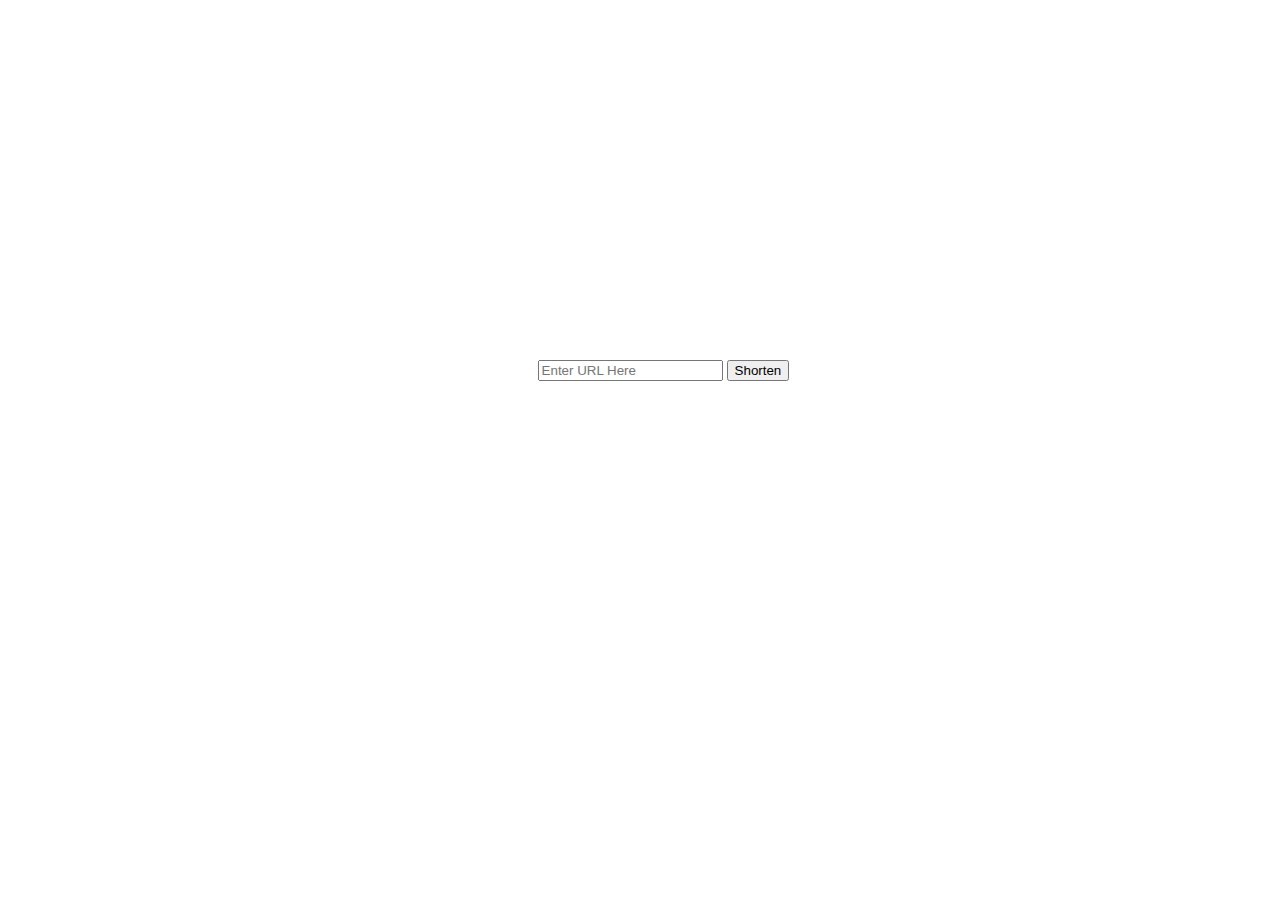
<file: URLShortener/templates/index.html>
<!DOCTYPE html>
<html lang="en">
<head>
    <meta charset="UTF-8">
    <title>URL Shortener</title>
</head>
<body>

    <div class="center">
        <input type="text" id="url" name="url" placeholder="Enter URL Here">
        <button type="submit"> Shorten </button>
        <p id="msg"></p>
    </div>

    <script>
        const btn = document.querySelector('button');

        function shortenURL() {
          const xhr = new XMLHttpRequest();
          const url = "http://localhost:8000/shorten";  // TODO: put in config
          xhr.open('POST', url, true);
          xhr.setRequestHeader("Content-type", "application/json");

          const url_to_shorten = document.getElementById('url').value
          const payload = JSON.stringify({"url": url_to_shorten})

          xhr.onreadystatechange = function() {
            if (xhr.readyState == XMLHttpRequest.DONE) {
                data = JSON.parse(xhr.responseText)
                var msg = ""
                if (xhr.status == 400) {
                    document.getElementById('msg').innerHTML = data['msg'];
                } else {
                    const shorten_url = data['shorten_url']
                    document.getElementById('msg').innerHTML =
                        url_to_shorten + " is converted to <a target='_blank' rel='noopener noreferrer' href='" + shorten_url + "'>" + shorten_url + "</a>";
                }
            }
          }
          xhr.send(payload)
        }

        btn.addEventListener('click', function(){
            shortenURL();
        })
    </script>

    <style>
        .center {
          position: absolute;
          left: 42%;
          top: 40%;
        }
    </style>

</body>
</html>
</file>
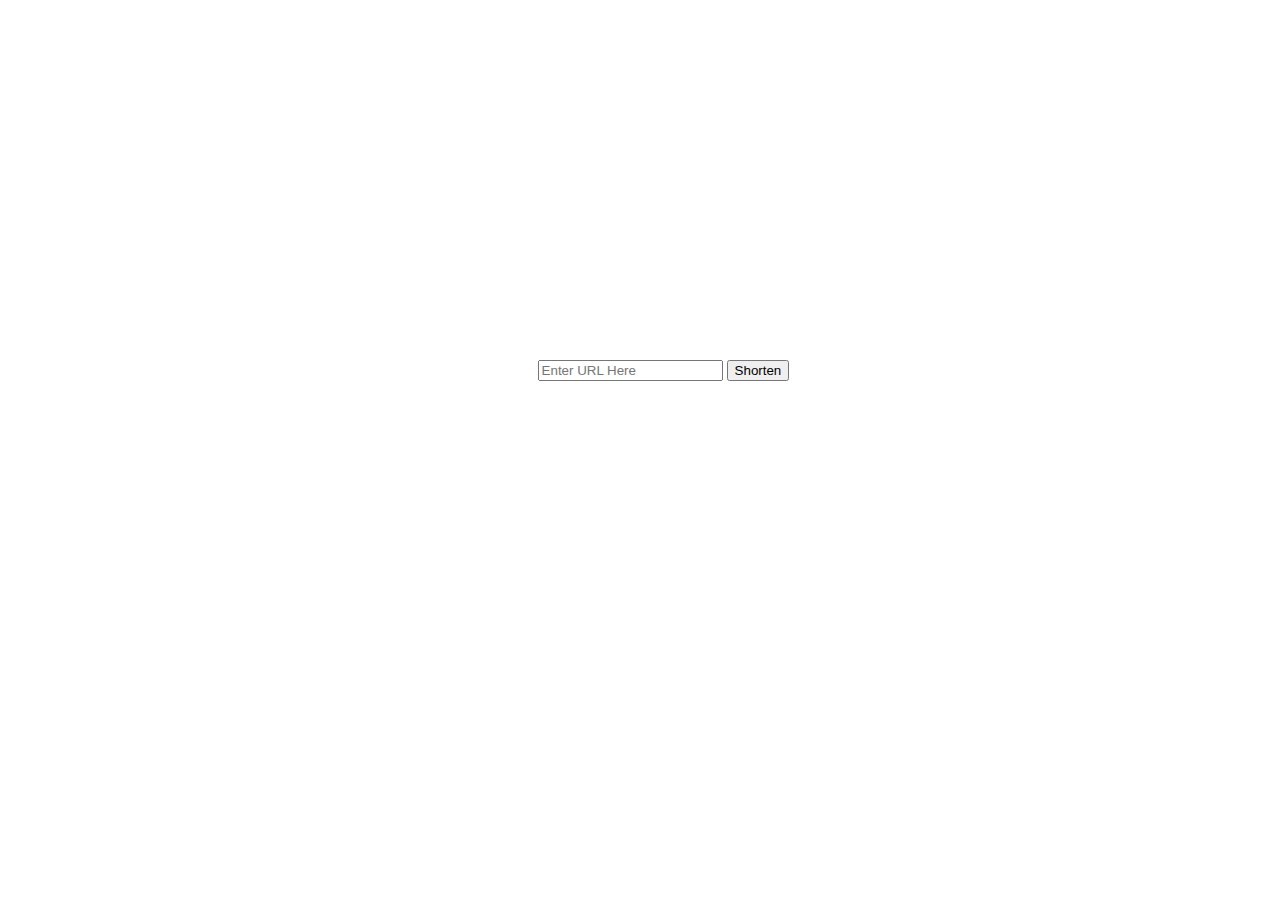
<file: nginx/static/html/index.html>
<!DOCTYPE html>
<html lang="en">
<head>
    <meta charset="UTF-8">
    <title>URL Shortener</title>
    <link rel="stylesheet" type="text/css" href="../css/main.css">
</head>
<body>
    <div class="center">
        <input type="text" id="url" name="url" placeholder="Enter URL Here">
        <button type="submit"> Shorten </button>
        <p id="msg"></p>
    </div>
    <script src="../js/button.js"> </script>
</body>
</html>
</file>
<file: nginx/static/css/main.css>
.center {
    position: absolute;
    left: 42%;
    top: 40%;
}
</file>
